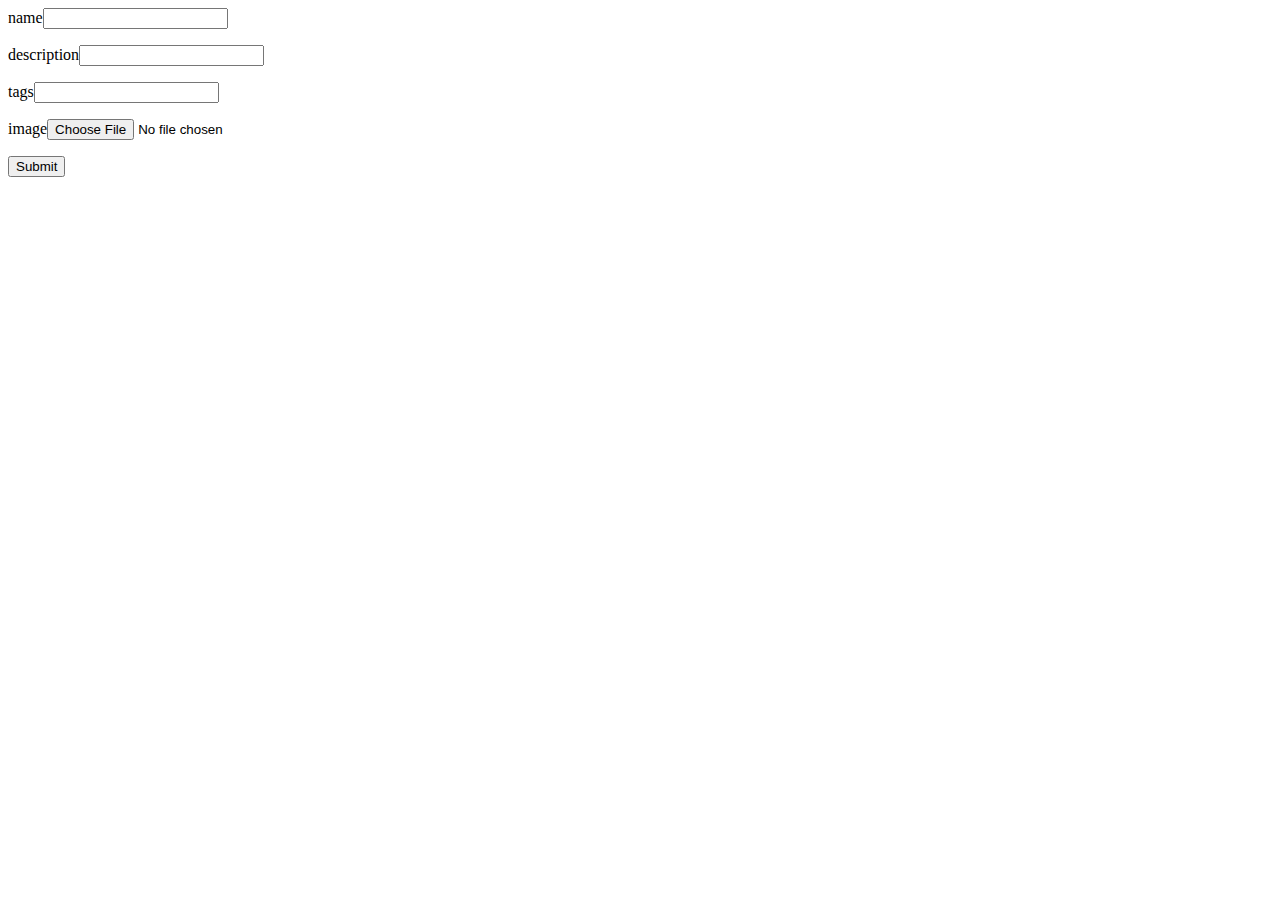
<file: product.html>
<html>
<head><title>Productos disponibles</title></head>
<body>


<form action="{{upload_url}}" enctype="multipart/form-data" method="POST">
  <p>name<input type="text" name="nm"/></p>
  <p>description<input type="text" name="desc"/></p>
  <p>tags<input type="text" name="tags"/></p>

  <p>image<input type="file" name="img"/></p>
  <p><input type="submit" name="switch"/></p>
</form>


</body>
</html>
</file>
